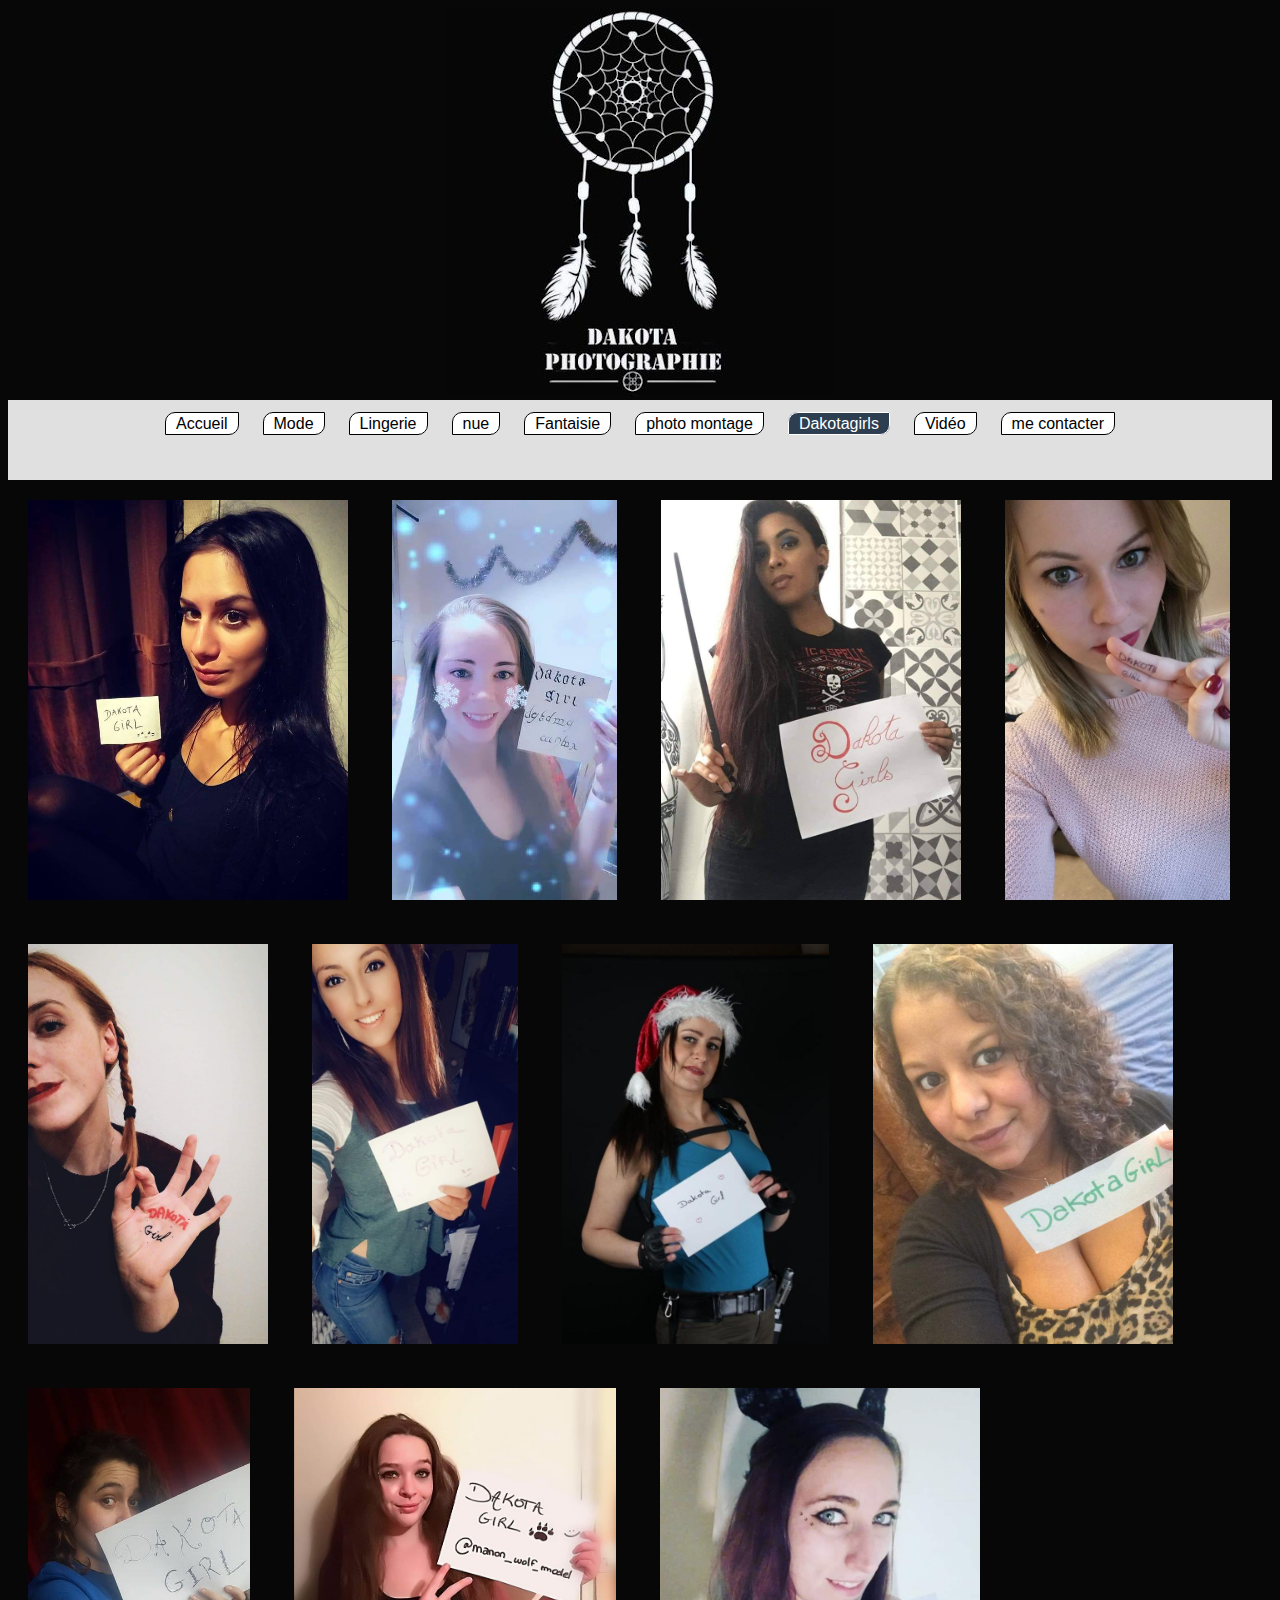
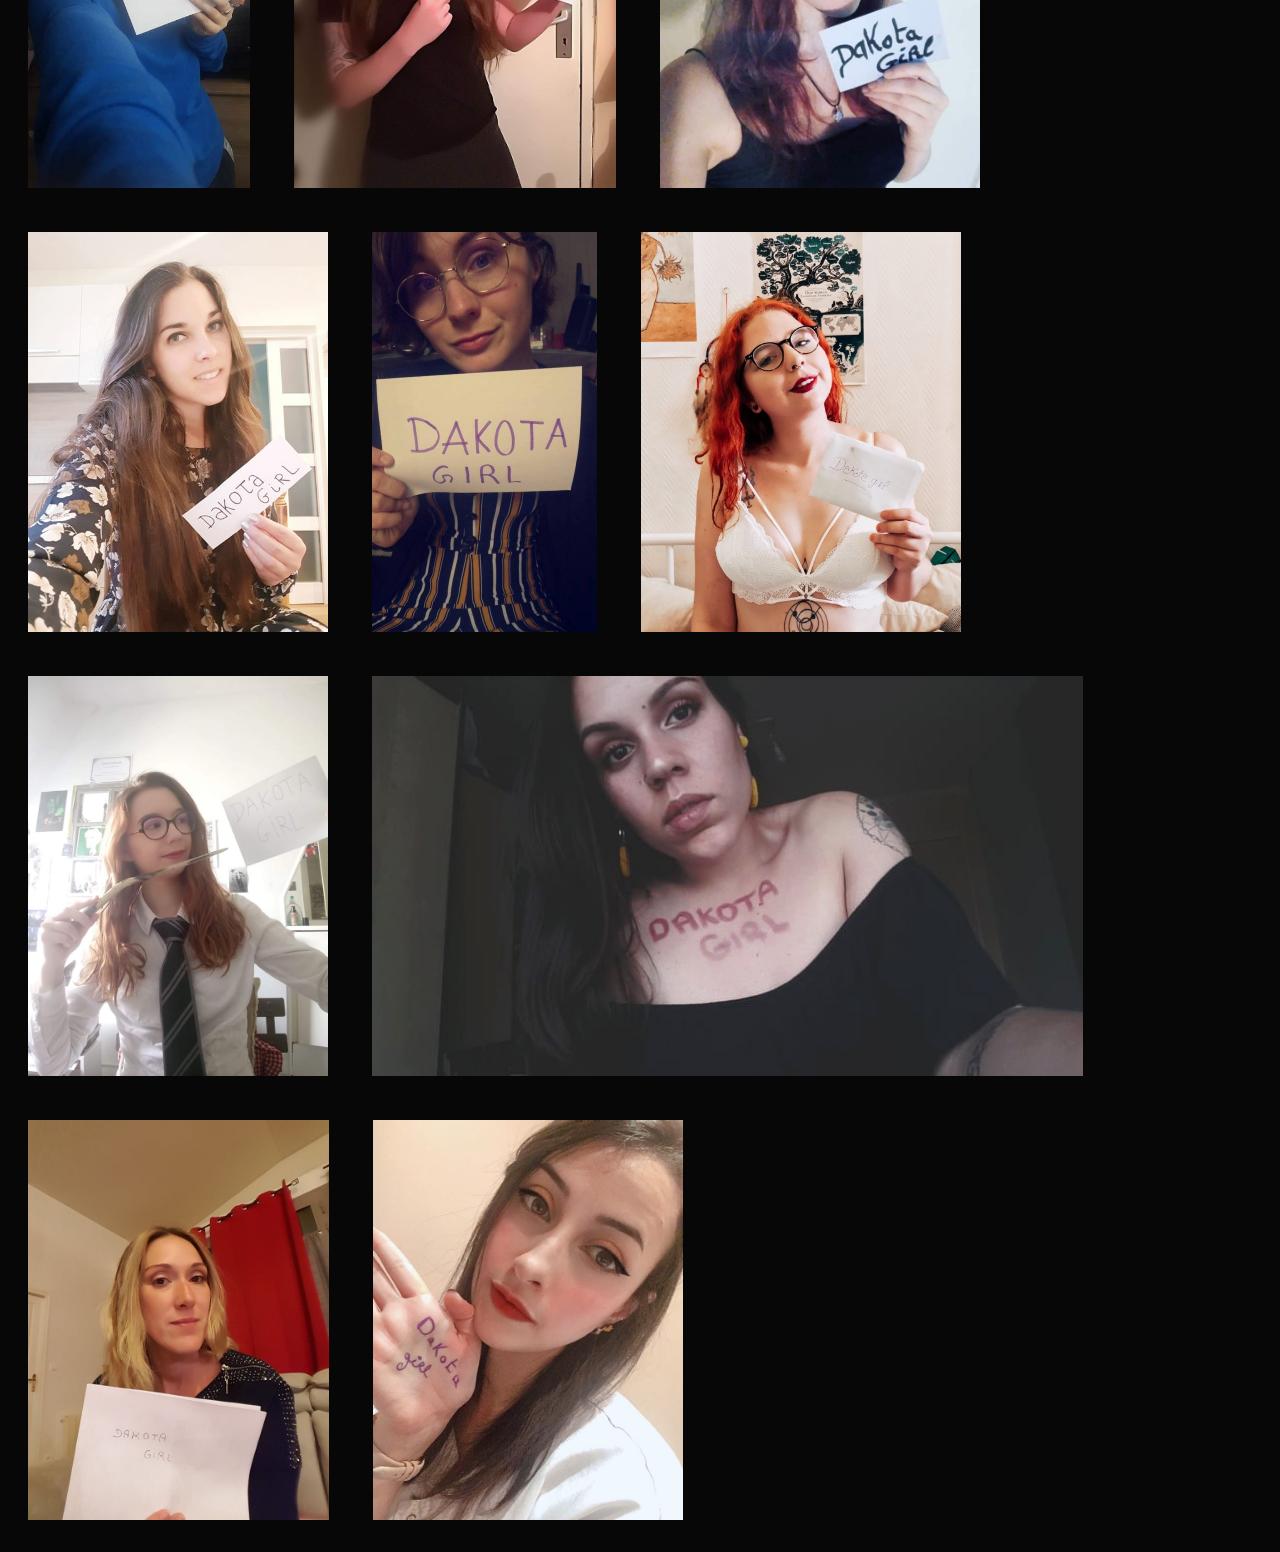
<file: page/dakotagirl.html>
<!DOCTYPE html>
<html lang="fr">

<head>
    <meta charset="UTF-8">
    <meta name="viewport" content="width=device-width, initial-scale=1.0">
    <meta http-equiv="X-UA-Compatible" content="ie=edge">
    <meta name="DESCRIPTION" CONTENT="site by Ohanzee Dakota " />
    <meta name="KEYWORDS"
        CONTENT="photo, dakotagirl, photo montage, effets speciaux, fx, photographie, harry potter, sexy, nue, lingerie, parisiangirl, frenchgirl, " />

    <title>DAKOTA PHOTOGRAPHIE</title>

    <link rel="stylesheet" href="../css/dakota.css">

</head>

<body>
        <header>
            <a href="#logo"></a>
            <img src="../img/logo2.jpg" alt="mon premier site html">
      

     
    <nav>
        <a href="../index.html" title="">Accueil</a>
        <a href="../page/mode.html" title="">Mode</a>
        <a href="../page/lingerie.html" title="">Lingerie</a>
        <a href="../page/nue.html" title="">nue</a>
        <a href="../page/fantaisie.html" title="">Fantaisie</a>
        <a href="../page/photomontage.html" title="">photo montage</a>
        <a href="../page/dakotagirl.html" title="site phase 2 " class="active">Dakotagirls</a>
        <a href="../page/video.html" title="">Vidéo</a>
        <a href="../page/mecontacter.html" title="">me contacter</a>
    </nav>
    </header>
<section>
    <img src="dakotagirls/dakotagirls(1).jpg" alt="">
    <img src="dakotagirls/dakotagirls(2).jpg" alt="">
    <img src="dakotagirls/dakotagirls(3).jpg" alt="">
    <img src="dakotagirls/dakotagirls(4).jpg" alt="">
    <img src="dakotagirls/dakotagirls(5).jpg" alt="">
    <img src="dakotagirls/dakotagirls(6).jpg" alt="">
    <img src="dakotagirls/dakotagirls(7).jpg" alt="">
    <img src="dakotagirls/dakotagirls(8).jpg" alt="">
    <img src="dakotagirls/dakotagirls(9).jpg" alt="">
    <img src="dakotagirls/dakotagirls(10).jpg" alt="">
    <img src="dakotagirls/dakotagirls(11).jpg" alt="">
    <img src="dakotagirls/dakotagirls(12).jpg" alt="">
    <img src="dakotagirls/dakotagirls(13).jpg" alt="">
    <img src="dakotagirls/dakotagirls(14).jpg" alt="">
    <img src="dakotagirls/dakotagirls(15).jpg" alt="">
    <img src="dakotagirls/dakotagirls(16).jpg" alt="">
    <img src="dakotagirls/dakotagirls(17).jpg" alt="">
    <img src="dakotagirls/dakotagirls(18).jpg" alt="">
</section>
    

</body>


</html>
</file>
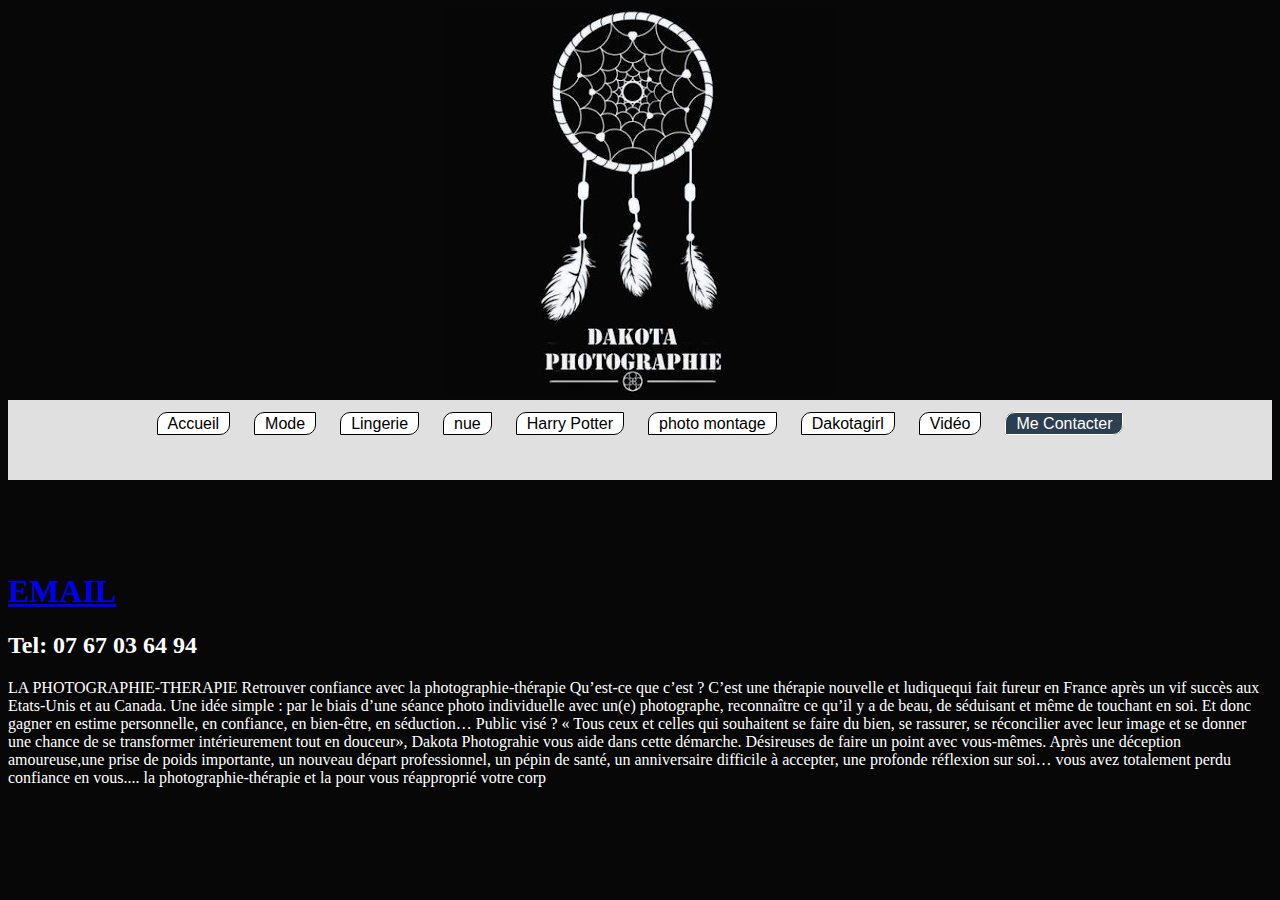
<file: page/mecontacter.html>
<!DOCTYPE html>
<html lang="fr">

<head>
    <meta charset="UTF-8">
    <meta name="viewport" content="width=device-width, initial-scale=1.0">
    <meta http-equiv="X-UA-Compatible" content="ie=edge">
    <meta name="DESCRIPTION" CONTENT="site by Ohanzee Dakota " />
    <meta name="KEYWORDS"
        CONTENT="photo, dakotagirl, photo montage, effets speciaux, fx, photographie, harry potter, sexy, nue, lingerie, parisiangirl, frenchgirl, " />

    <title>DAKOTA PHOTOGRAPHIE</title>

    <link rel="stylesheet" href="../css/dakota.css">

</head>

<body>
    <header>
        <a href="#logo"></a>
        <img src="../img/logo2.jpg" alt="mon premier site html">
    </header>
    <nav>
        <a href="../index.html" title="">Accueil</a>
        <a href="../page/mode.html" title="">Mode</a>
        <a href="../page/lingerie.html" title="">Lingerie</a>
        <a href="../page/nue.html" title="">nue</a>
        <a href="../page/fantaisie.html" title="">Harry Potter</a>
        <a href="../page/photomontage.html" title="">photo montage</a>
        <a href="../dakotagirl.html" title="">Dakotagirl</a>
        <a href="../page/video.html" title="">Vidéo</a>
        <a href="../page/mecontacter.html" title="" class="active">Me Contacter</a>
    </nav>
    <br>
    <br>
    <br>
    <br>

<h1><a href="mailto: ohanzeedakota@gmail.com" class="email">EMAIL</a></h1>
    <h2>Tel: 07 67 03 64 94</h2>

    <p>LA PHOTOGRAPHIE-THERAPIE
    Retrouver confiance avec
    la photographie-thérapie
    Qu’est-ce que c’est ?
    C’est une thérapie nouvelle et ludiquequi fait fureur en France après un vif succès aux Etats-Unis et au Canada. Une
    idée simple : par le biais d’une séance photo individuelle avec un(e) photographe, reconnaître ce qu’il y a de beau, de
    séduisant et même de touchant en soi. Et donc gagner en estime personnelle, en confiance, en bien-être, en séduction…
    Public visé ? « Tous ceux et celles qui souhaitent se faire du bien, se rassurer, se réconcilier avec leur image et se
    donner une chance de se transformer intérieurement tout en douceur»,
    Dakota Photograhie vous aide dans cette démarche.
    Désireuses de faire un point avec vous-mêmes. Après une déception amoureuse,une prise de poids importante, un nouveau
    départ professionnel, un pépin de santé, un anniversaire difficile à accepter, une profonde réflexion sur soi…
    vous avez totalement perdu confiance en vous....
    la photographie-thérapie et la pour vous réapproprié votre corp</p>

    
    
</body>

</html>
</file>
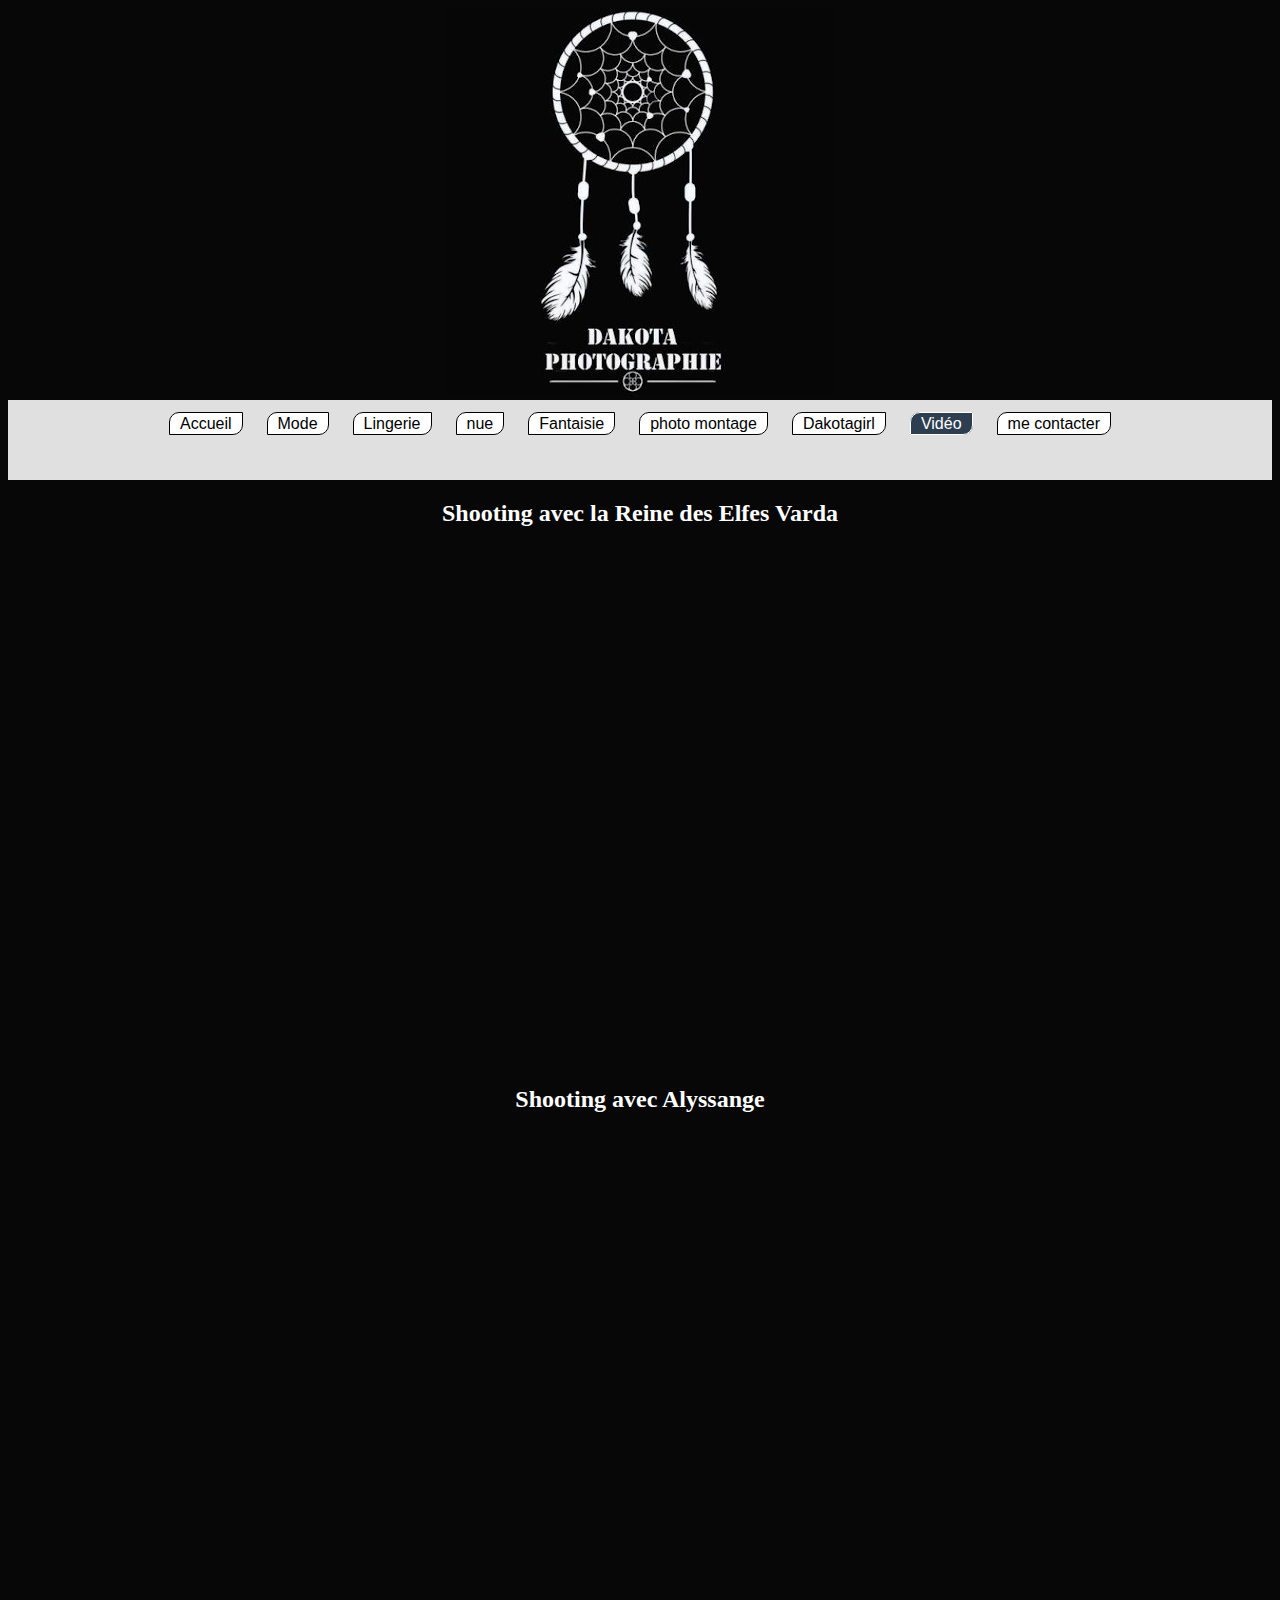
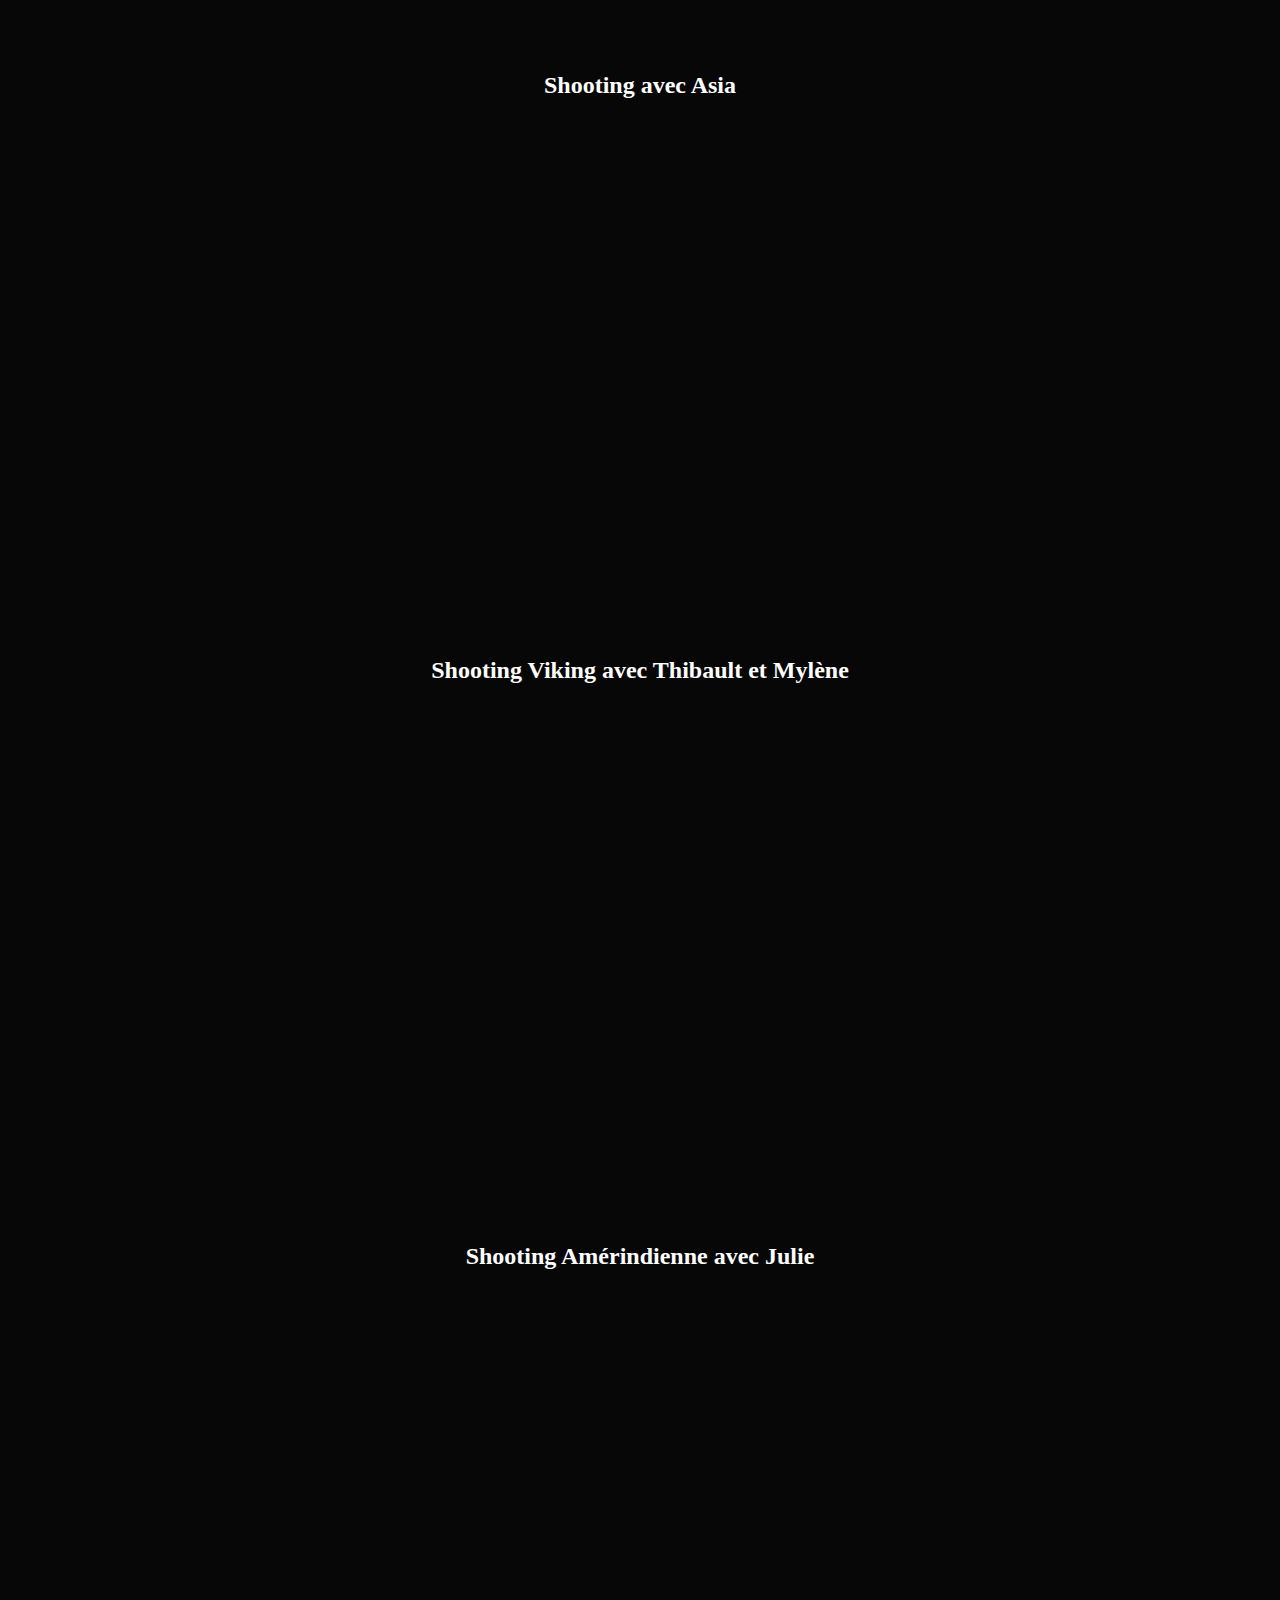
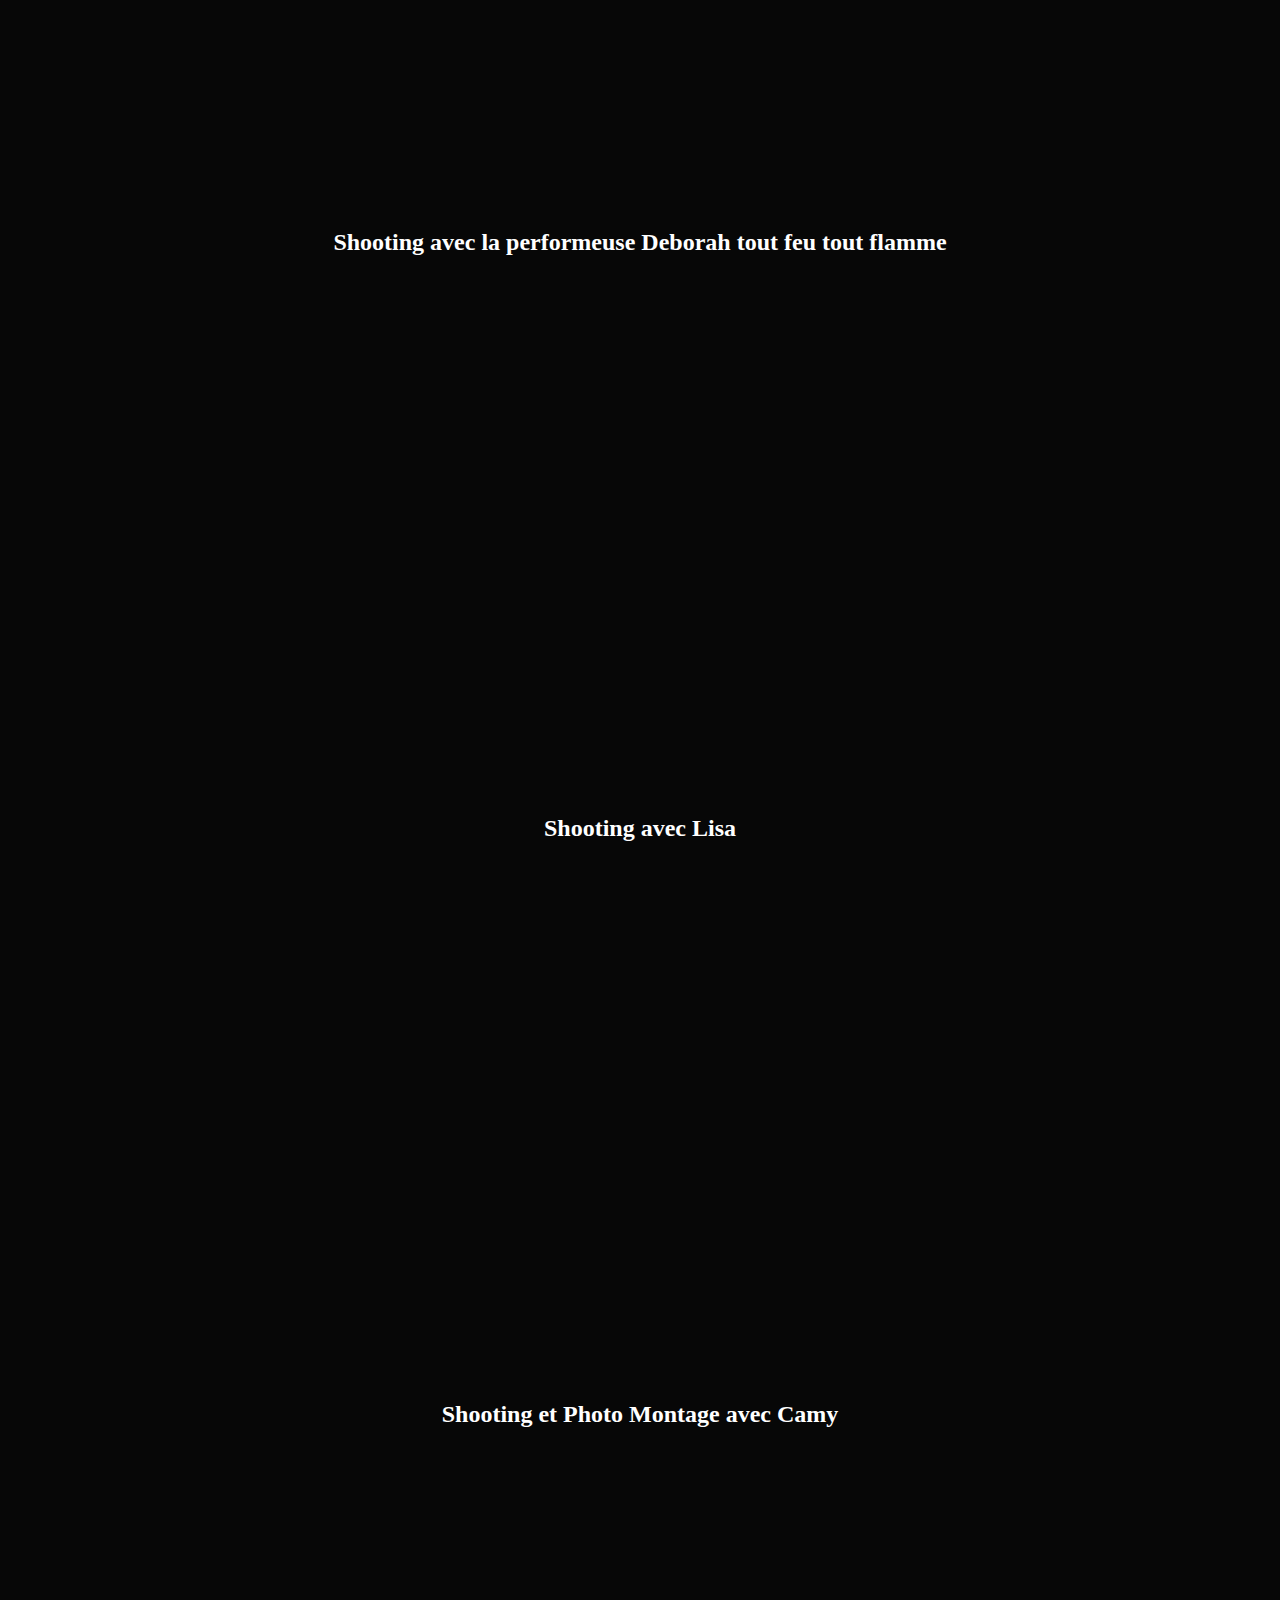
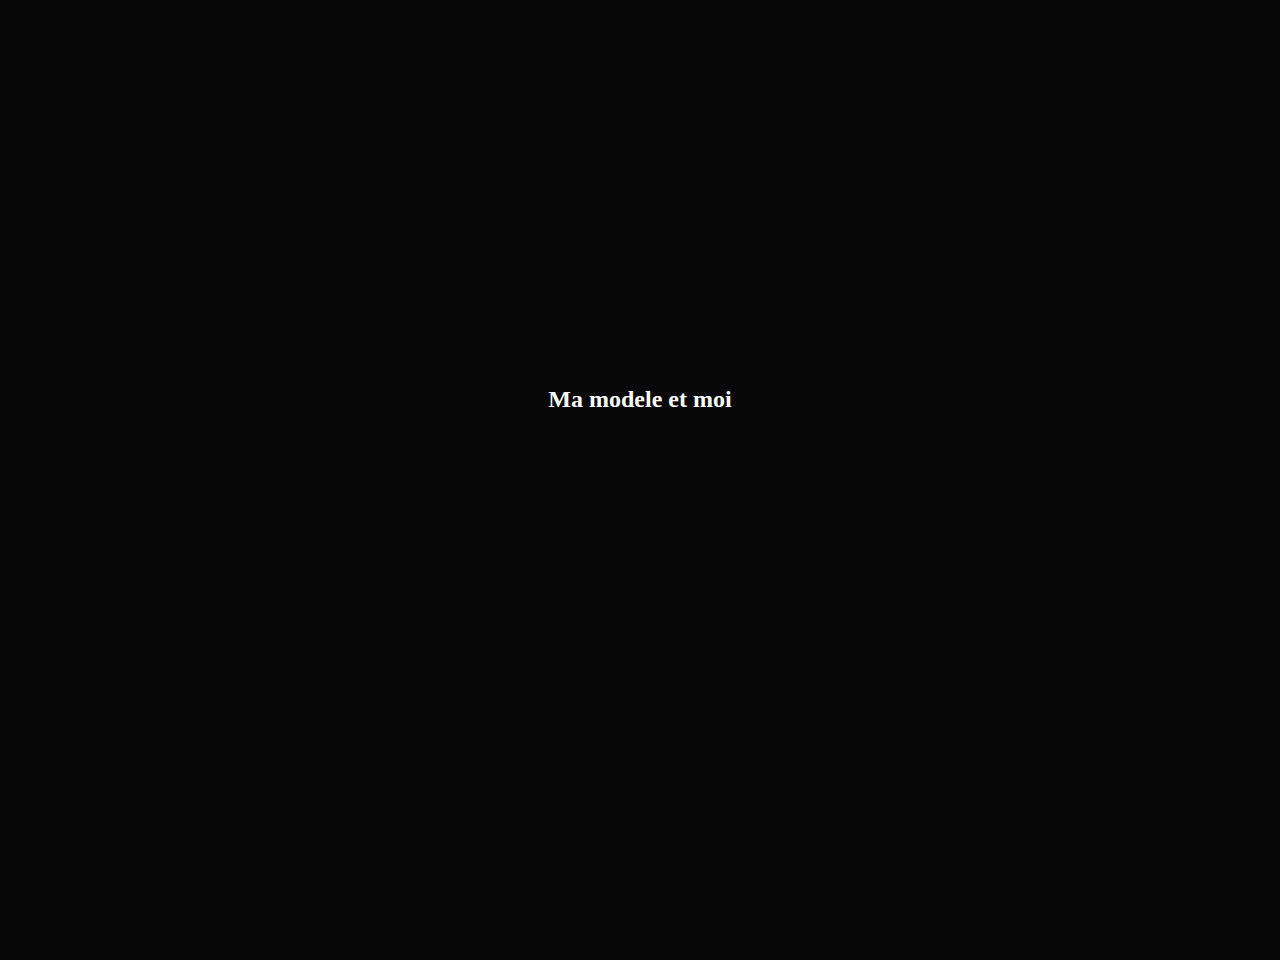
<file: page/video.html>
<!DOCTYPE html>
<html lang="fr">

<head>
    <meta charset="UTF-8">
    <meta name="viewport" content="width=device-width, initial-scale=1.0">
    <meta http-equiv="X-UA-Compatible" content="ie=edge">
    <meta name="DESCRIPTION" CONTENT="site by Ohanzee Dakota " />
    <meta name="KEYWORDS"
        CONTENT="photo, dakotagirl, photo montage, effets speciaux, fx, photographie, harry potter, sexy, nue, lingerie, parisiangirl, frenchgirl, " />

    <title>DAKOTA PHOTOGRAPHIE</title>

    <link rel="stylesheet" href="../css/dakota.css">

</head>

<body>
    <header>
        <a href="#logo"></a>
        <img src="../img/logo2.jpg" alt="mon premier site html">
    </header>
    <nav>
        <a href="../index.html" title="">Accueil</a>
        <a href="../page/mode.html" title="">Mode</a>
        <a href="../page/lingerie.html" title="">Lingerie</a>
        <a href="../page/nue.html" title="">nue</a>
        <a href="../page/fantaisie.html" title="">Fantaisie</a>
        <a href="../page/photomontage.html" title="">photo montage</a>
        <a href="../page/dakotagirl.html" title="">Dakotagirl</a>
        <a href="../page/video.html" title="" class="active">Vidéo</a>
        <a href="../page/mecontacter.html" title="">me contacter</a>
    </nav>

<section class="youtube">
    

    <h2>Shooting avec la Reine des Elfes Varda</h2>
    <!-- vidéo embarquer depuis youtube en recuperant le code iframe sur le site de youtube -->
    <iframe width="760" height="515" src="https://www.youtube.com/embed/hwDl98GSmhE" frameborder="0"
        allow="accelerometer; autoplay; encrypted-media; gyroscope; picture-in-picture" allowfullscreen></iframe>

        

        <h2>Shooting avec Alyssange</h2>
        <iframe width="760" height="515" src="https://www.youtube.com/embed/12rCoJcnY7c" frameborder="0"
            allow="accelerometer; autoplay; encrypted-media; gyroscope; picture-in-picture" allowfullscreen></iframe>



            <h2>Shooting avec Asia</h2>
            <iframe width="760" height="515" src="https://www.youtube.com/embed/TaRIy8BeAi4" frameborder="0"
                allow="accelerometer; autoplay; encrypted-media; gyroscope; picture-in-picture" allowfullscreen></iframe>

                <h2>Shooting Viking avec Thibault et Mylène</h2>
                <iframe width="760" height="515" src="https://www.youtube.com/embed/rRi16mF6ydo" frameborder="0"
                    allow="accelerometer; autoplay; encrypted-media; gyroscope; picture-in-picture" allowfullscreen></iframe>


                    <h2>Shooting Amérindienne avec Julie</h2>
                    <iframe width="760" height="515" src="https://www.youtube.com/embed/2m9riJ50XOI" frameborder="0"
                        allow="accelerometer; autoplay; encrypted-media; gyroscope; picture-in-picture" allowfullscreen></iframe>


                        <h2>Shooting avec la performeuse Deborah tout feu tout flamme</h2>

                        <iframe width="760" height="515" src="https://www.youtube.com/embed/ph91tMvNO4o" frameborder="0"
                            allow="accelerometer; autoplay; encrypted-media; gyroscope; picture-in-picture" allowfullscreen></iframe>


                            <h2>Shooting avec Lisa </h2>

                            <iframe width="760" height="515" src="https://www.youtube.com/embed/fxjPOSZ-LxA" frameborder="0"
                                allow="accelerometer; autoplay; encrypted-media; gyroscope; picture-in-picture" allowfullscreen></iframe>


                                <h2>Shooting et Photo Montage avec Camy</h2>

                                <iframe width="760" height="515" src="https://www.youtube.com/embed/XJyEFrouyW8" frameborder="0"
                                    allow="accelerometer; autoplay; encrypted-media; gyroscope; picture-in-picture" allowfullscreen></iframe>


                                    <h2>Ma modele et moi</h2>

                                    <iframe width="760" height="515" src="https://www.youtube.com/embed/pJ1vMM4_XNE" frameborder="0"
                                        allow="accelerometer; autoplay; encrypted-media; gyroscope; picture-in-picture" allowfullscreen></iframe>

</section>
       
</body>

</html>
</file>
<file: css/dakota.css>
body{
    background-color: rgb(7, 7, 7);
    color: #fff;
}

header{
    text-align: center;
}



/***************************navigation*****************************************************/
nav {
 
    height: 50px;
    padding: 15px;
    border-bottom: 8px solid #FFF;
    text-align: center;
    border: none;
    background: #e0e0e0;
    
}
nav a {
    margin: 10px;
    padding:2px 10px;
    border-radius: 10px 0px;
    border: 2px solid #fff;
    background: #fff;

    font-family: 'oswald', sans-serif, 'anton', sans-serif, 'lemonada', cursive;
    color: black;
    text-decoration: none;
    font-size: 16px;
    transition: 0.5s;
    border: 1px solid black;
}

nav a:hover {
    background: rgb(207, 134, 134);
    color: #fff;
    border: 1px solid white;
}
.active{
    background: #2c3e50;
    color: #fff;
    border: 1px solid white;
}

/******************vidéo**************************/



.youtube{
   
    text-align: center;  
}

.email{
    text-align: center;
    margin: 0 auto;
}


/**************************img**************************************/

section img{
    height: 400px;
    margin: 20px;  
}
</file>
